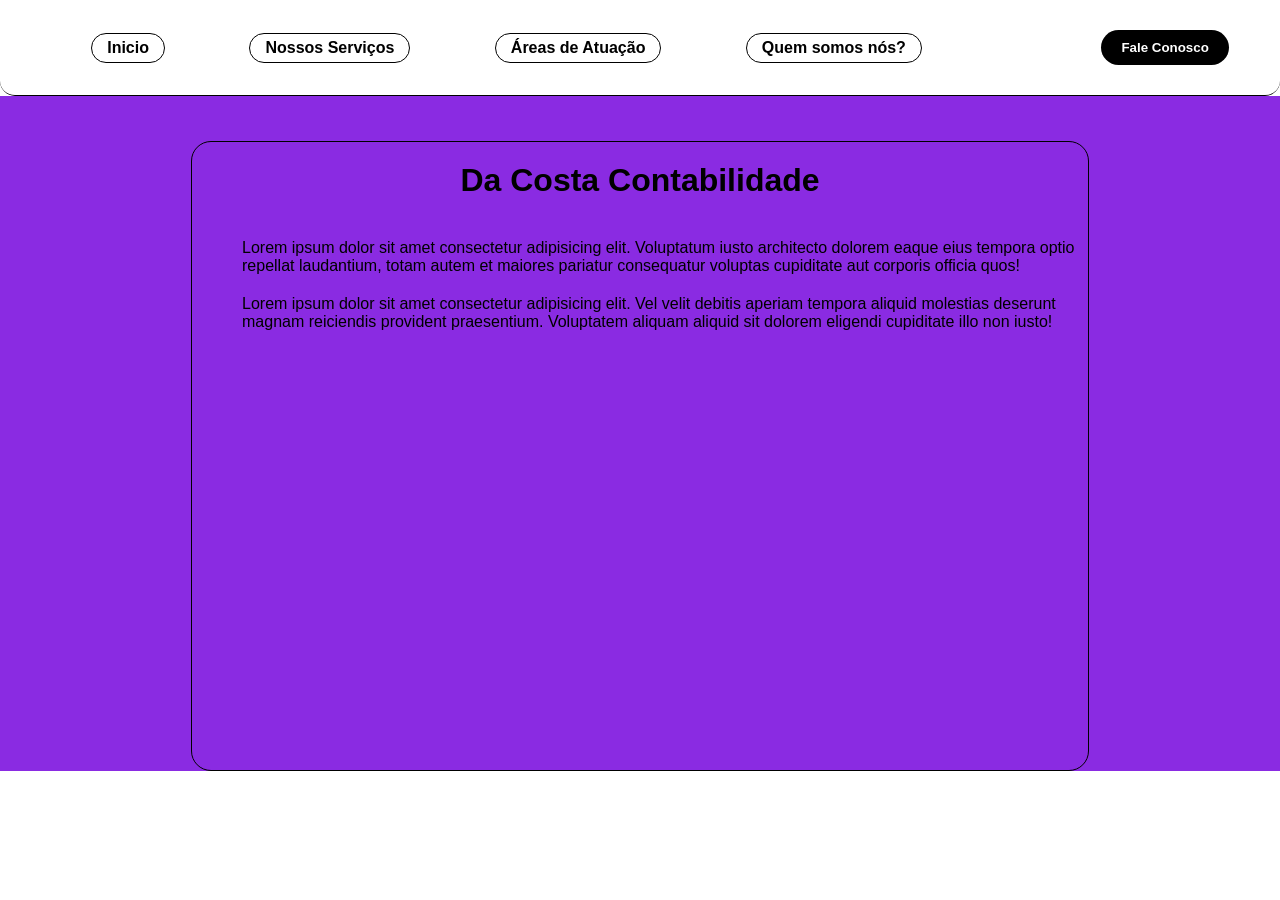
<file: Website/index.html>
<!DOCTYPE html>
<html lang="pt-br">
<head>
    <meta charset="UTF-8">
    <meta name="viewport" content="width=device-width, initial-scale=1.0">
    <title>Da Costa Contabilidade</title>
    <link rel="stylesheet" href="style.css">
</head>
<body>
    <header>
        <div class="interface">
            <nav class="menu-desktop">
                <ul>
                    <li><a href="index.html">Inicio</a></li>
                    <li><a href="#">Nossos Serviços</a></li>
                    <li><a href="#">Áreas de Atuação</a></li>
                    <li><a href="#">Quem somos nós?</a></li>
                </ul>
            </nav> <!--menu-desktop-->
            <div class="fale-conosco">
                <a href="#" target="_blank"><button>Fale Conosco</button></a>
            </div><!--fale-conosco-->
        </div> <!--interface-->
    </header>
        <main>
            <section><!-- colocar aqui informações da empresa e etc -->
                <h1>Da Costa Contabilidade</h1>
                <p>Lorem ipsum dolor sit amet consectetur adipisicing elit. Voluptatum iusto architecto dolorem eaque eius tempora optio repellat laudantium, totam autem et maiores pariatur consequatur voluptas cupiditate aut corporis officia quos!</p>
                <p>Lorem ipsum dolor sit amet consectetur adipisicing elit. Vel velit debitis aperiam tempora aliquid molestias deserunt magnam reiciendis provident praesentium. Voluptatem aliquam aliquid sit dolorem eligendi cupiditate illo non iusto!</p>
            </section>
    </main>
</body>
</html>
</file>
<file: Website/style.css>
@charset "UTF-8";

/* Estilo Geral */

*{
    margin: 0;
    padding: 0;
    box-sizing: border-box;
    font-family: Arial, Helvetica, sans-serif;
}

::-webkit-scrollbar{
    display: none;
}


.fale-conosco button{
    padding: 10px 20px;
    border-radius: 20px;
    border: none;
    background-color:black;
    color: white;
    font-weight: bold;
    transition: .2s;
    cursor: pointer;
}
.fale-conosco button:hover{
    background-color: white;
    color: black;
    transform: scale(1.08);
}


/* Menu */

header{
    padding: 30px 4%;
    border-bottom: 1px solid black;
    background-color: cor 1;
    border-bottom-left-radius: 15px;
    border-bottom-right-radius: 15px;
}

header >.interface{
    display: flex;
    justify-content: space-between;
    align-items: center;
}

header a{

    color: black;
    text-decoration: none;
    display: inline-block;
    transition: 0.3s;
    font-weight: 600;
}

header .menu-desktop a{
    border: 1px solid black;
    border-radius: 20px;
    padding: 5px 15px;
}

header nav.menu-desktop a:hover{
    background-color: cor 2;
    transform: scale(1.08);
}

header nav ul{
    list-style-type: none;
}

header nav.menu-desktop ul li{
    display: inline-block;
    padding: 0 40px;
}

/* Main */

main{
    background-color: blueviolet;
    display: flex;
}

main section{
    max-width: 1200px;
    margin: auto;
    margin-top: 5vh;
    height: 70vh;
    background-color: cor 1;
    border: 1px solid black;
    border-radius: 20px;
}

main h1{
    font-size: 2em;
    padding: 20px;
    text-align: center;
}

main p{
    max-width: 70vw;
    padding: 20px 0px 0px 50px;
}


/* Footer */

footer{
    padding: 50px 0px 0px 35px;
    background-color: rgb(25, 115, 194);
    border: solid 1px black;
    display: flex;
}

footer .fale-conosco{
    max-width: 1200px;
    width: 100vw;
}
</file>
